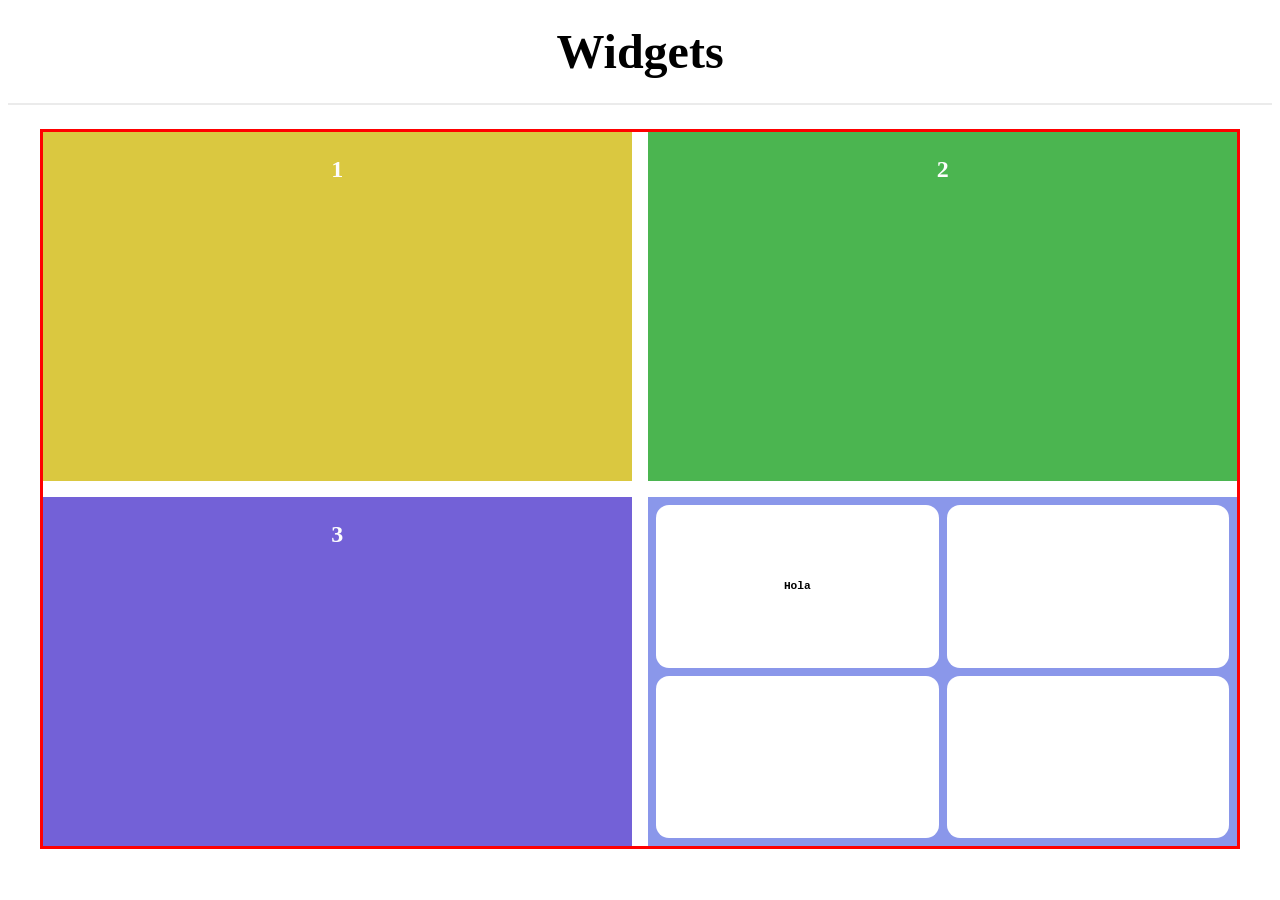
<file: index.html>
<!DOCTYPE html>
<html lang="en">
<head>
    <meta charset="UTF-8">
    <meta name="viewport" content="width=device-width, initial-scale=1.0">
    <title>Document</title>
    <link rel="stylesheet" href="styles/index.css">
</head>
<body>


    <h1 id="title-index">Widgets</h1>
    <div class="line-horizontal"></div>

    <div id="box-principal">

        <article class="article1">
            <p>1</p>
        </article>

        <article class="article2">
            <p>2</p>

        </article>

        <article class="article3">
            <p>3</p>

        </article>

        <article class="article4">
            <section class="sect1">
                <p class="title-note">Hola</p>

            </section>
            <section class="sect2">
                <p class="title-note"></p>
                
            </section>
            <section class="sect3">
                <p class="title-note"></p>

            </section>
            <section class="sect4">
                <p class="title-note"></p>

            </section>
        </article>
    </div>
    

    
</body>
</html>
</file>
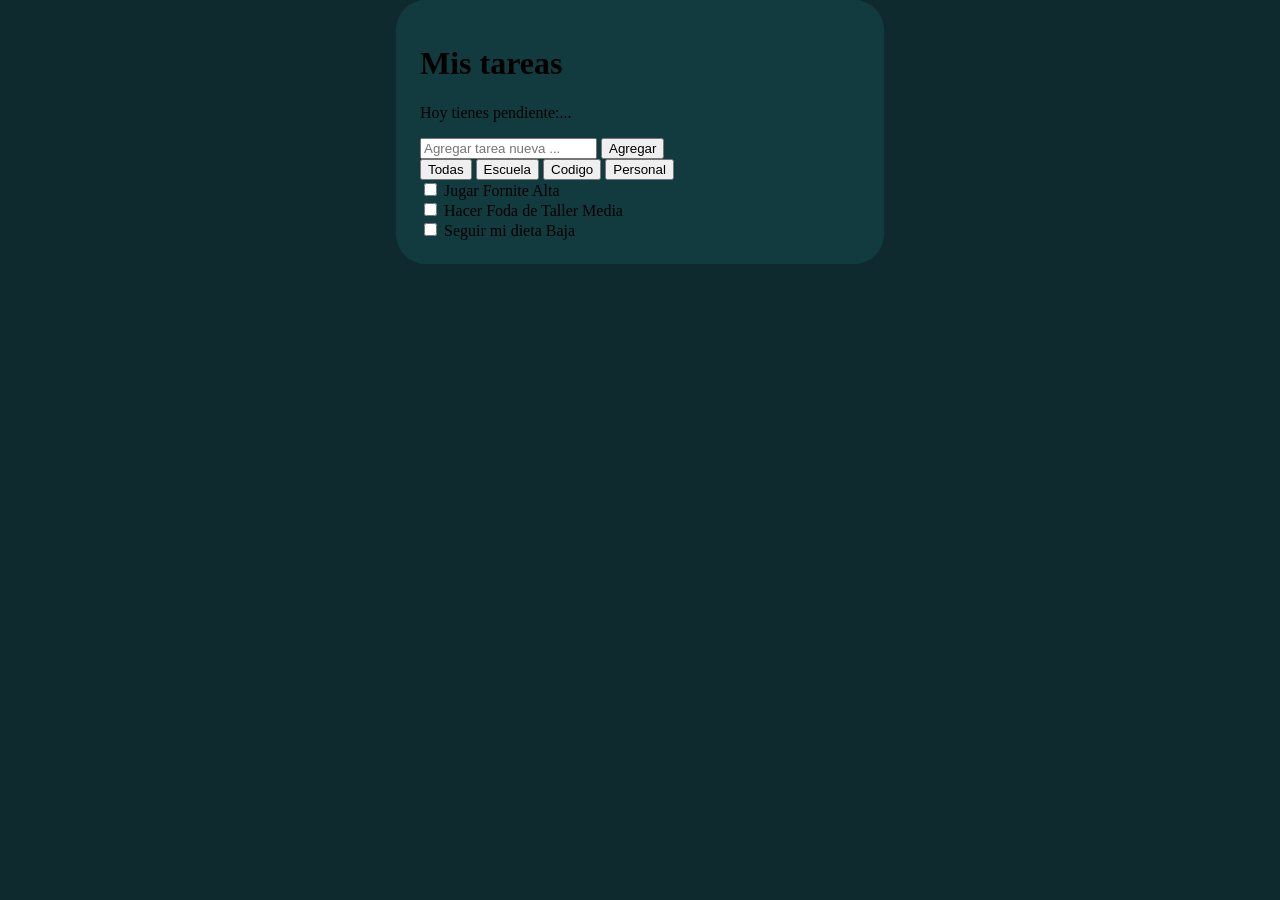
<file: widget2/task-widget.html>
<!DOCTYPE html>
<html lang="es">
<head>
    <meta charset="UTF-8">
    <meta name="viewport" content="width=device-width, initial-scale=1.0">
    <title>Mis Tareas</title>
    <link rel="stylesheet" href="css/style-tasks.css">
</head>
<body>

    <div class="task-container">
        <header class="task-header">
            <h1>Mis tareas</h1>
            <p>Hoy tienes pendiente:...</p>
        </header>

        <div class="task-input">
            <input type="text" placeholder="Agregar tarea nueva ...">
            <button>Agregar</button>
        </div>

        <nav class="task-sections">
            <button>Todas</button>
            <button>Escuela</button>
            <button>Codigo</button>
            <button>Personal</button>
        </nav>

        <section class="tareas-lista">

            <div class="task-n">
                <input type="checkbox">
                <span>Jugar Fornite</span>
                <span class="prioridad-high">Alta</span>
            </div>

            <div class="task-n">
                <input type="checkbox">
                <span>Hacer Foda de Taller</span>
                <span class="prioridad-medium">Media</span>
            </div>

            <div class="task-n">
                <input type="checkbox">
                <span>Seguir mi dieta</span>
                <span class="prioridad-low">Baja</span>
            </div>

        </section>

    </div>
    
</body>
</html>
</file>
<file: styles/index.css>
#title-index {
  font-family: 'Times New Roman', Times, serif;
  font-size: 3em; 
  text-align: center;
  width: 100%;
  margin: 1.5rem auto;
}

.line-horizontal {
  box-sizing: border-box;
  width: 100%;
  border: none;
  border-top: 0.14em solid rgba(0, 0, 0, 0.077);
  margin: 1.5em 0;
}

#box-principal {
  box-sizing: border-box;
  border: solid red 0.2em;
  width: 95%;
  min-height: 80vh;
  margin: 0 auto;
  display: grid;
  grid-template-columns: minmax(0, 1fr);
  gap: 1rem;
}

@media (min-width: 768px) {
  #box-principal {
    grid-template-columns: repeat(2, minmax(0, 1fr));
    grid-template-rows: repeat(2, minmax(0, 1fr));
  }
}

article {
  color: rgb(253, 253, 253);
  text-align: center;
  font-size: 1.5rem;
  font-weight: bold;
  box-sizing: border-box;
  min-width: 0;
  min-height: 0;
  
}

.article1 {
  background-color: rgb(218, 200, 64);
}

.article2 {
  background-color: rgb(75, 181, 80);
}

.article3 {
  background-color: rgb(115, 97, 215);
}

.article4 {
  background-color: rgb(138, 151, 234);
  box-sizing: border-box;
  width: 100%;
  height: 100%;
  min-width: 0;
  min-height: 0;
  display: grid;
  grid-template-columns: repeat(2, minmax(0, 1fr));
  grid-template-rows: repeat(2, minmax(0, 1fr));
  gap: 0.5rem;
  padding: 0.5rem;
  font-family: 'Courier New', Courier, monospace;
}

.article4 section {
  background-color: white;
  color: black;
  box-sizing: border-box;
  min-width: 0;
  min-height: 0;
  display: flex;
  align-items: center;
  justify-content: center;
  border-radius: 13px;
  overflow:auto;

}

.sect1{
  box-sizing: border-box;
  display: flex;
  flex-direction: column;
  justify-content: center;
  align-items: center;
  
}

.title-note{
  font-family: 'Courier New', Courier, monospace;
  font-size: 0.7rem;
}

#note-title-w4{
  font-family: 'Courier New', Courier, monospace;
  margin-bottom: 0.5rem;
  height: 1rem;
}

#note-w4{
  margin-bottom: 0.5rem;
  width: 90%;
  height: auto;
}

#save-note-w4{
  background-color: black;
  color: white;
  border: 0cap;
  padding: 0.4rem;
  border-radius: 5px;
  cursor: pointer;
}
</file>
<file: widget2/css/style-tasks.css>
body{

    background-color:#0E2A2F;
    margin: 0;
}

header{


}

h1{

}

.task-container{
    background-color: #123B40;
    border-radius: 30px;
    border-color: 2px solid #226069;
    max-width: 440px;
    margin: 0 auto;
    padding: 24px;
}
</file>
